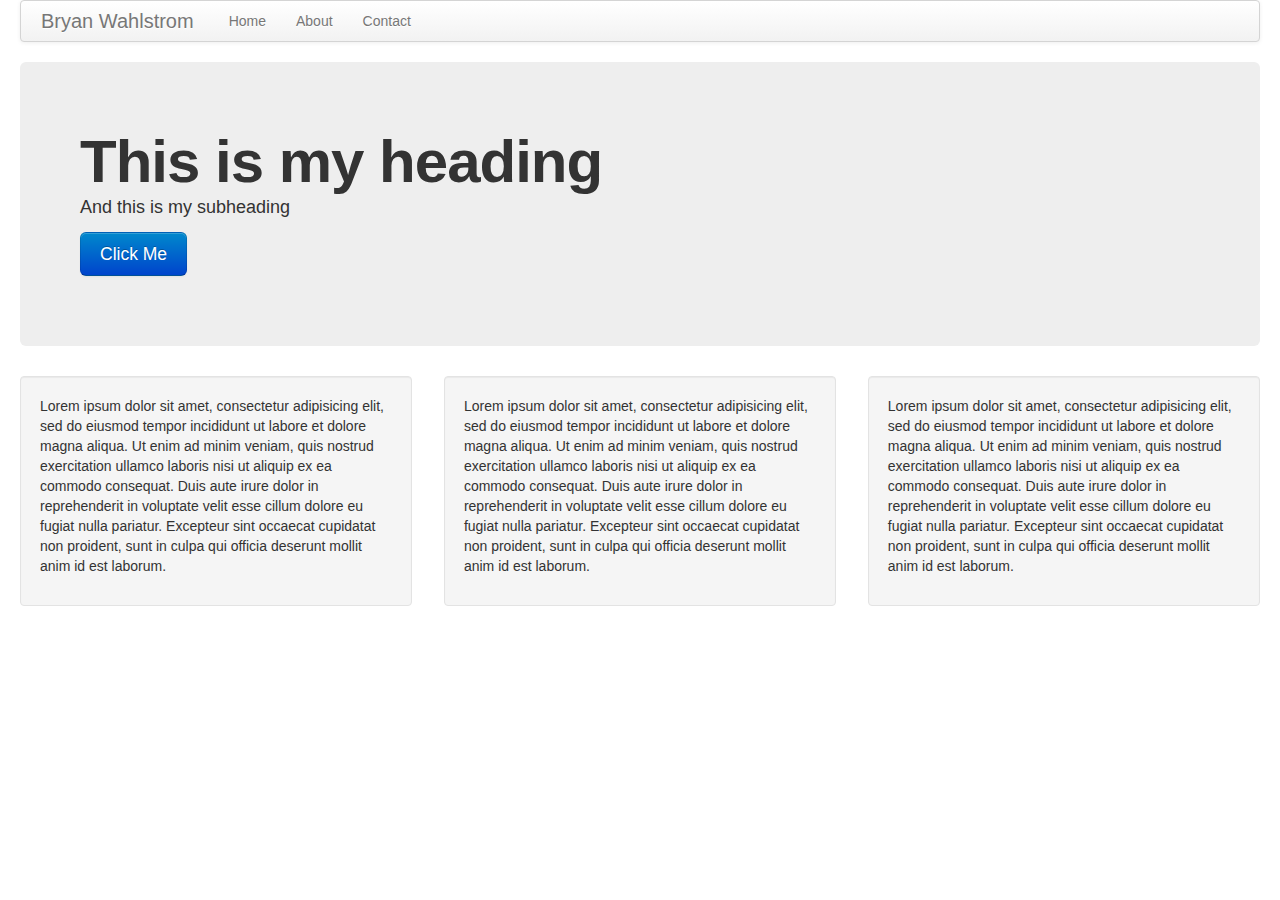
<file: daily_activities/nav_bar_test/index.html>
<!DOCTYPE html>
<html>

<head>
  <title></title>
  <meta charset="utf-8">
  <meta name="viewport" content="width=device-width, initial-scale=1.0">
  <link rel="stylesheet" type="text/css" href="css/bootstrap.css">
  <link rel="stylesheet" type="text/css" href="css/bootstrap-responsive.css">
  <script type="text/javascript" src="js/jquery-1.10.1.min.js"></script>
  <script type="text/javascript" src="js/active.js"></script>
  <script type="text/javascript" src="js/bootstrap.js"></script>
</head>

<body>
  <div class="container-fluid">
   <div class="navbar">
      <div class="navbar-inner">
        <a class="brand" href="#">Bryan Wahlstrom</a>
        <ul class="nav">
        <li><a href="/Users/bryan_wahlstrom/Dropbox/PCS/daily_activities/nav_bar_test/index.html">Home</a></li>
        <li><a href="/Users/bryan_wahlstrom/Dropbox/PCS/daily_activities/nav_bar_test/about.html">About</a></li>
        <li class="dropdown">
          <a href="#" class="dropdown-toggle" data-toggle="dropdown">Contact</a>
          <ul class="dropdown-menu">
            <li><a href="/Users/bryan_wahlstrom/Dropbox/PCS/daily_activities/nav_bar_test/contact.html">Contact</a></li>
            <li><a href="/Users/bryan_wahlstrom/Dropbox/PCS/daily_activities/nav_bar_test/contact2.html">Contact 2</a></li>
            <li><a href="/Users/bryan_wahlstrom/Dropbox/PCS/daily_activities/nav_bar_test/contact3.html">Contact 3</a></li>
          </ul>
        </ul>
      </div>
    </div>
    <div class="hero-unit">
      <h1>This is my heading</h1>
      <p>And this is my subheading</p>
      <p>
        <a class="btn btn-primary btn-large" href="#myModal" role="button" data-toggle="modal">Click Me</a>
        <!-- Modal -->
      <div id="myModal" class="modal hide fade" tabindex="-1" role="dialog" aria-labelledby="myModalLabel" aria-hidden="true">
        <div class="modal-header">
          <button type="button" class="close" data-dismiss="modal" aria-hidden="true">×</button>
          <h3 id="myModalLabel">Totally modal-tastic</h3>
        </div>
        <div class="modal-body">
          <p>Check out the body on my modal bro-ski!</p>
        </div>
        <div class="modal-footer">
          <button class="btn" data-dismiss="modal" aria-hidden="true">Close</button>
        </div>
      </div>
      </p>
    </div>
    <div class="row-fluid">
      <div class="span4 well">
        <p>Lorem ipsum dolor sit amet, consectetur adipisicing elit, sed do eiusmod
        tempor incididunt ut labore et dolore magna aliqua. Ut enim ad minim veniam,
        quis nostrud exercitation ullamco laboris nisi ut aliquip ex ea commodo
        consequat. Duis aute irure dolor in reprehenderit in voluptate velit esse
        cillum dolore eu fugiat nulla pariatur. Excepteur sint occaecat cupidatat non
        proident, sunt in culpa qui officia deserunt mollit anim id est laborum.</p>
      </div>

      <div class="span4 well">
        <p>Lorem ipsum dolor sit amet, consectetur adipisicing elit, sed do eiusmod
        tempor incididunt ut labore et dolore magna aliqua. Ut enim ad minim veniam,
        quis nostrud exercitation ullamco laboris nisi ut aliquip ex ea commodo
        consequat. Duis aute irure dolor in reprehenderit in voluptate velit esse
        cillum dolore eu fugiat nulla pariatur. Excepteur sint occaecat cupidatat non
        proident, sunt in culpa qui officia deserunt mollit anim id est laborum.</p>
      </div>

      <div class="span4 well">
        <p>Lorem ipsum dolor sit amet, consectetur adipisicing elit, sed do eiusmod
        tempor incididunt ut labore et dolore magna aliqua. Ut enim ad minim veniam,
        quis nostrud exercitation ullamco laboris nisi ut aliquip ex ea commodo
        consequat. Duis aute irure dolor in reprehenderit in voluptate velit esse
        cillum dolore eu fugiat nulla pariatur. Excepteur sint occaecat cupidatat non
        proident, sunt in culpa qui officia deserunt mollit anim id est laborum.</p>
      </div>
    </div>
  </div>
</body>

</html>
</file>
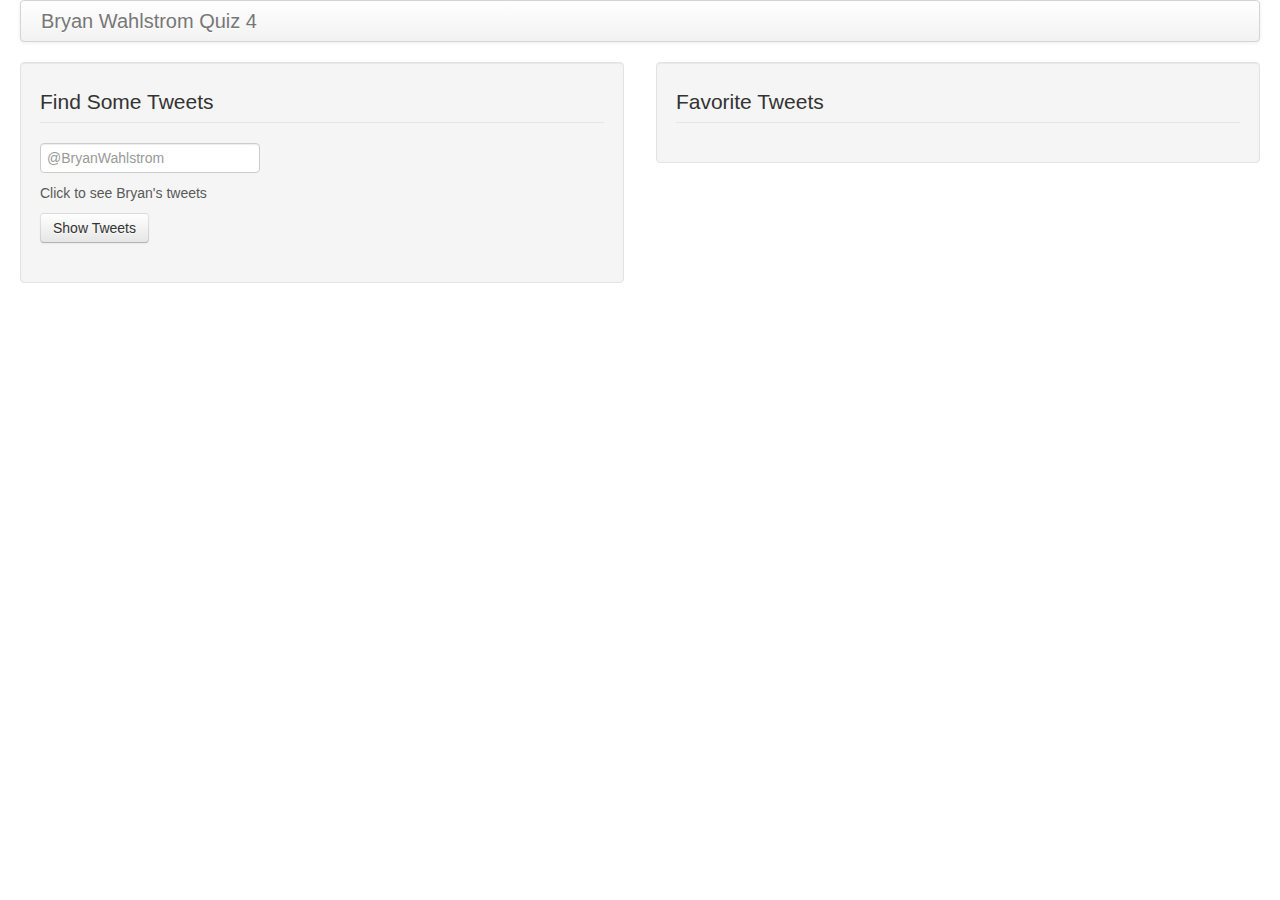
<file: quizzes/quiz4/index.html>
<!DOCTYPE html>
<html>

<head>
  <title></title>
  <meta charset="utf-8">
  <meta name="viewport" content="width=device-width, initial-scale=1.0">
  <link rel="stylesheet" type="text/css" href="css/bootstrap.css">
  <link rel="stylesheet" type="text/css" href="css/bootstrap-responsive.css">
  <script type="text/javascript" src="js/jquery-1.10.1.min.js"></script>
  <script type="text/javascript" src="js/script.js"></script>

</head>

<body>
  <div class="container-fluid">
    <div class="navbar">
      <div class="navbar-inner">
      <a class="brand" href="#">Bryan Wahlstrom Quiz 4</a>
      </div>
    </div>
    <div class="row-fluid">
      <div class="span6 well">
        <form>
          <fieldset>
            <legend>Find Some Tweets</legend>
            <input type="text" placeholder="@BryanWahlstrom">
            <span class="help-block">Click to see Bryan's tweets</span>
            <button class="btn">Show Tweets</button>
          </fieldset>
        </form>
        <div class="tweets">
          <div class="tweet">
            <p>This is my fifth tweet, I hope you like it!</p>
            <p>28.06.13</p>
            <p><a href="#" class="favorite">Favorite</a></p>
          <hr>
          </div>
          <div class="tweet">
            <p>This is my fourth tweet, I hope you like it!</p>
            <p>27.06.13</p>
            <p><a href="#" class="favorite">Favorite</a></p>
          <hr>
          </div>
          <div class="tweet">
            <p>This is my third tweet, I hope you like it!</p>
            <p>26.06.13</p>
            <p><a href="#" class="favorite">Favorite</a></p>
          <hr>
          </div>
          <div class="tweet">
            <p>This is my second tweet, I hope you like it!</p>
            <p>25.06.13</p>
            <p><a href="#" class="favorite">Favorite</a></p>
          <hr>
          </div>
          <div class="tweet">
            <p>This is my first tweet, I hope you like it!</p>
            <p>24.06.13</p>
            <p><a href="#" class="favorite">Favorite</a></p>
          <hr>
          </div>
        </div>
      </div>
      <div class="span6 well">
          <legend>Favorite Tweets</legend>
        <div class="favorite_tweets">
        </div>
      </div>
    </div>
  </div>
</body>

</html>
</file>
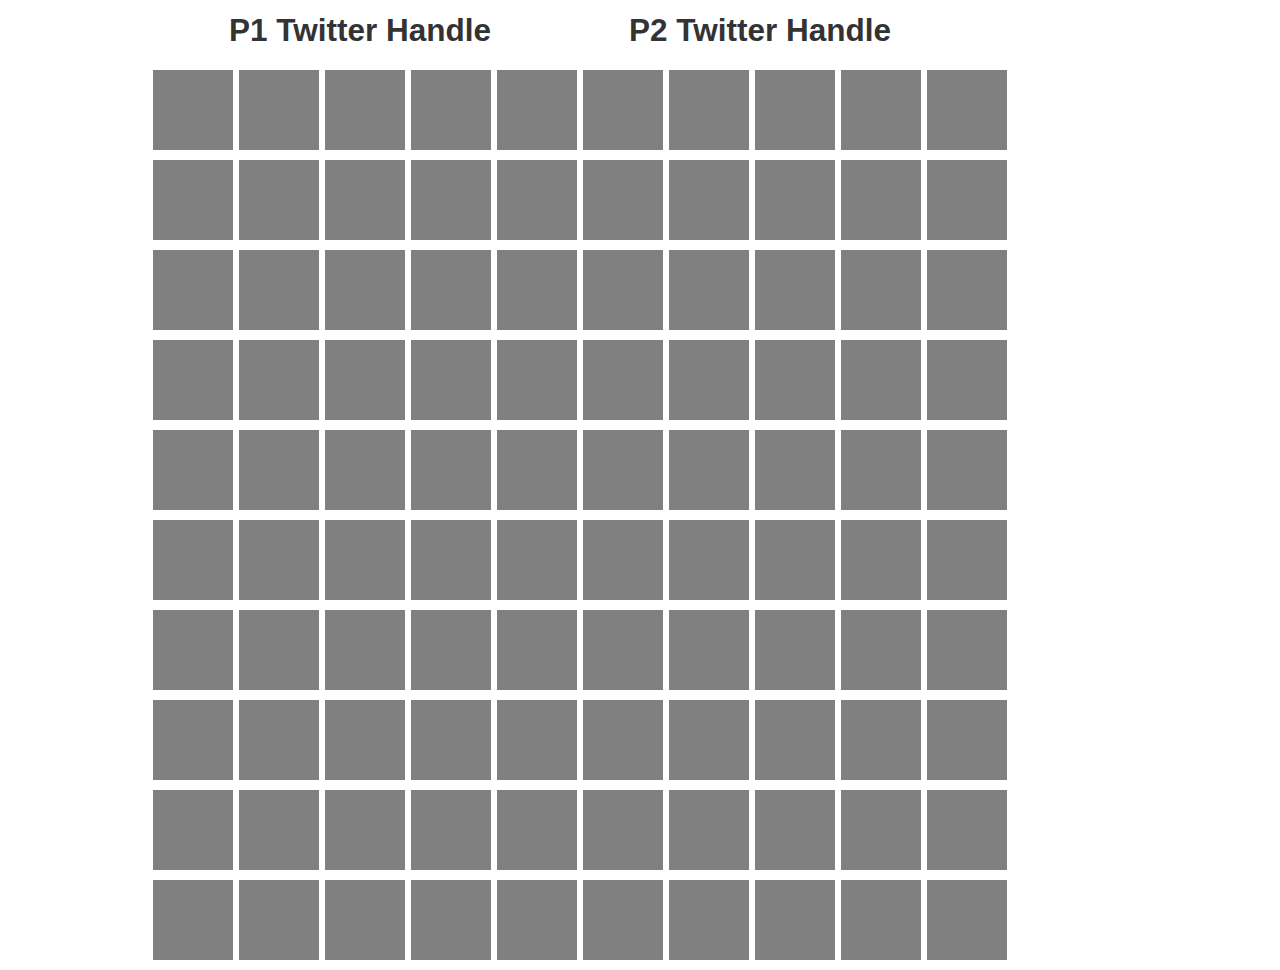
<file: daily_activities/ajax-test/public/index.html>
<!DOCTYPE html>
<html>
<head>
  <title>Bryan's Solitaire</title>
  <link rel="stylesheet" href="bootstrap.css" type="text/css"/>
  <link rel="stylesheet" href="styles.css" type="text/css"/>
  <script src="jquery-1.10.1.min.js"></script>
  <script src="app.js"></script>
</head>
<body>
  <div class="container">
    <div class="row">
    <div class="span5 handle"><h2>P1 Twitter Handle</h2></div>
    <div class="span5 handle"><h2>P2 Twitter Handle</h2></div>
    </div>

    <div class="row">
      <div class="span1 square">
      </div>
      <div class="span1 square">
      </div>
      <div class="span1 square">
      </div>
      <div class="span1 square">
      </div>
      <div class="span1 square">
      </div>
      <div class="span1 square">
      </div>
      <div class="span1 square">
      </div>
      <div class="span1 square">
      </div>
      <div class="span1 square">
      </div>
      <div class="span1 square">
      </div>
    </div>
    <div class="row">
      <div class="span1 square">
      </div>
      <div class="span1 square">
      </div>
      <div class="span1 square">
      </div>
      <div class="span1 square">
      </div>
      <div class="span1 square">
      </div>
      <div class="span1 square">
      </div>
      <div class="span1 square">
      </div>
      <div class="span1 square">
      </div>
      <div class="span1 square">
      </div>
      <div class="span1 square">
      </div>
    </div>
    <div class="row">
      <div class="span1 square">
      </div>
      <div class="span1 square">
      </div>
      <div class="span1 square">
      </div>
      <div class="span1 square">
      </div>
      <div class="span1 square">
      </div>
      <div class="span1 square">
      </div>
      <div class="span1 square">
      </div>
      <div class="span1 square">
      </div>
      <div class="span1 square">
      </div>
      <div class="span1 square">
      </div>
    </div>
    <div class="row">
      <div class="span1 square">
      </div>
      <div class="span1 square">
      </div>
      <div class="span1 square">
      </div>
      <div class="span1 square">
      </div>
      <div class="span1 square">
      </div>
      <div class="span1 square">
      </div>
      <div class="span1 square">
      </div>
      <div class="span1 square">
      </div>
      <div class="span1 square">
      </div>
      <div class="span1 square">
      </div>
    </div>
    <div class="row">
      <div class="span1 square">
      </div>
      <div class="span1 square">
      </div>
      <div class="span1 square">
      </div>
      <div class="span1 square">
      </div>
      <div class="span1 square">
      </div>
      <div class="span1 square">
      </div>
      <div class="span1 square">
      </div>
      <div class="span1 square">
      </div>
      <div class="span1 square">
      </div>
      <div class="span1 square">
      </div>
    </div>
    <div class="row">
      <div class="span1 square">
      </div>
      <div class="span1 square">
      </div>
      <div class="span1 square">
      </div>
      <div class="span1 square">
      </div>
      <div class="span1 square">
      </div>
      <div class="span1 square">
      </div>
      <div class="span1 square">
      </div>
      <div class="span1 square">
      </div>
      <div class="span1 square">
      </div>
      <div class="span1 square">
      </div>
    </div>
    <div class="row">
      <div class="span1 square">
      </div>
      <div class="span1 square">
      </div>
      <div class="span1 square">
      </div>
      <div class="span1 square">
      </div>
      <div class="span1 square">
      </div>
      <div class="span1 square">
      </div>
      <div class="span1 square">
      </div>
      <div class="span1 square">
      </div>
      <div class="span1 square">
      </div>
      <div class="span1 square">
      </div>
    </div>
    <div class="row">
      <div class="span1 square">
      </div>
      <div class="span1 square">
      </div>
      <div class="span1 square">
      </div>
      <div class="span1 square">
      </div>
      <div class="span1 square">
      </div>
      <div class="span1 square">
      </div>
      <div class="span1 square">
      </div>
      <div class="span1 square">
      </div>
      <div class="span1 square">
      </div>
      <div class="span1 square">
      </div>
    </div>
    <div class="row">
      <div class="span1 square">
      </div>
      <div class="span1 square">
      </div>
      <div class="span1 square">
      </div>
      <div class="span1 square">
      </div>
      <div class="span1 square">
      </div>
      <div class="span1 square">
      </div>
      <div class="span1 square">
      </div>
      <div class="span1 square">
      </div>
      <div class="span1 square">
      </div>
      <div class="span1 square">
      </div>
    </div>
    <div class="row">
      <div class="span1 square">
      </div>
      <div class="span1 square">
      </div>
      <div class="span1 square">
      </div>
      <div class="span1 square">
      </div>
      <div class="span1 square">
      </div>
      <div class="span1 square">
      </div>
      <div class="span1 square">
      </div>
      <div class="span1 square">
      </div>
      <div class="span1 square">
      </div>
      <div class="span1 square">
      </div>
    </div>

  </div>




</body>

</html>
</file>
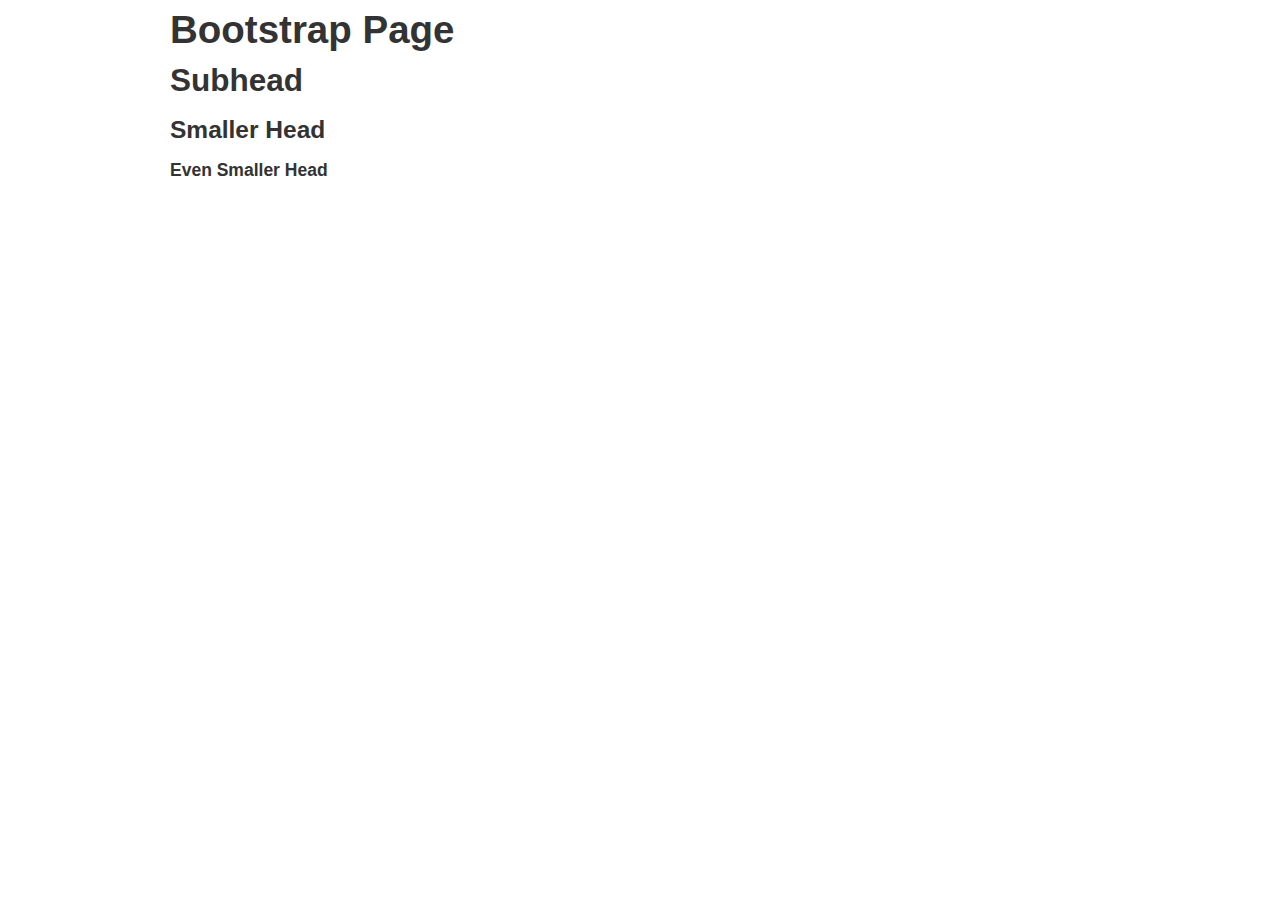
<file: quizzes/quiz1/project2/index.html>
<!DOCTYPE html>
<html>

<head>
  <meta name="viewport" content="width=device-width, initial-scale=1.0">
  <link rel="stylesheet" type="text/css" href="css/global.css">
  <link rel="stylesheet" type="text/css" href="css/bootstrap.css">
</head>

<body>
  <div class="container tweak">
    <header>
      <h1>Bootstrap Page</h1>
    </header>

    <article>
      <h2>Subhead</h2>
      <h3>Smaller Head</h3>
      <h4>Even Smaller Head</h4>
    </article>

  </div>


</body>

</html>
</file>
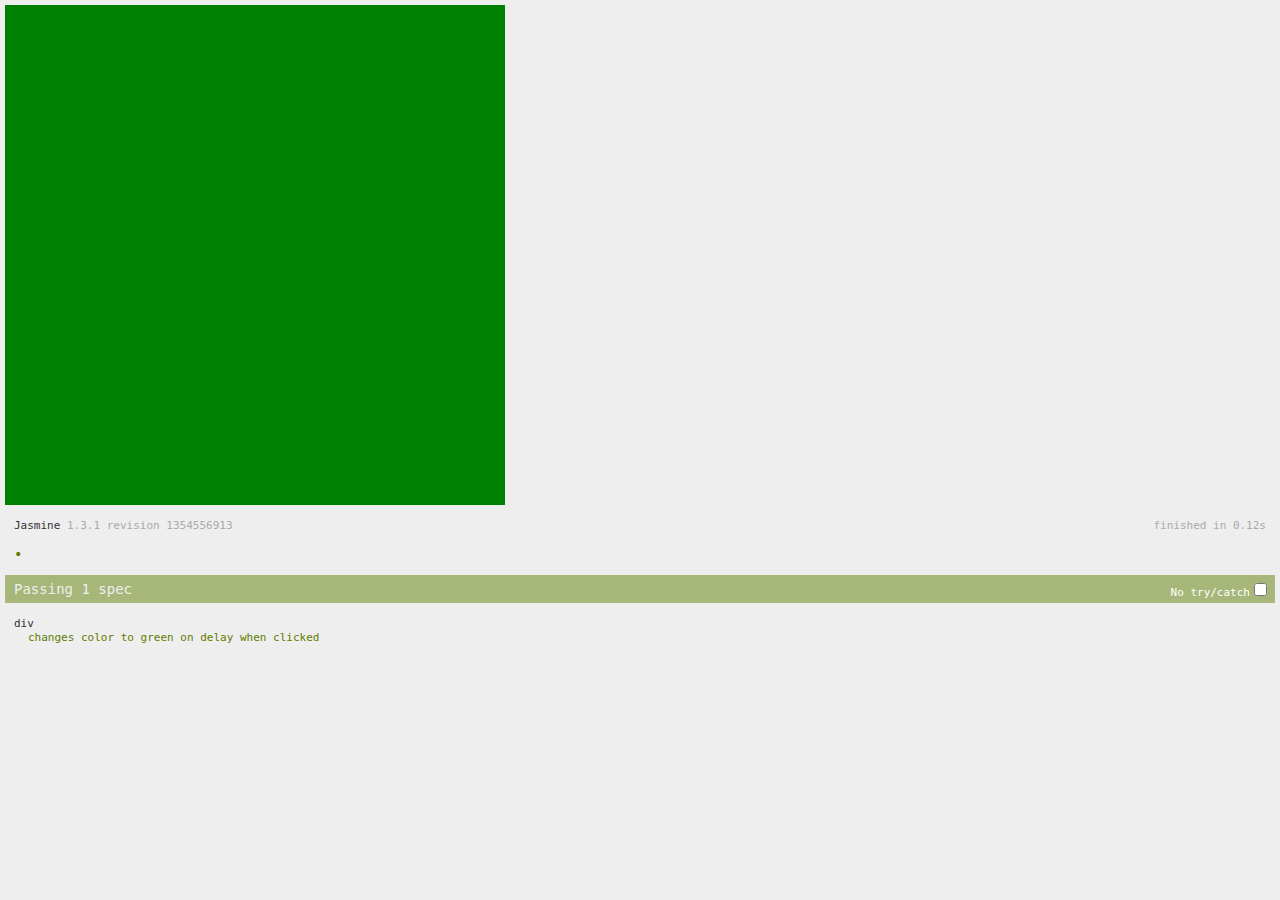
<file: daily_activities/async_testing/SpecRunner.html>
<!DOCTYPE HTML PUBLIC "-//W3C//DTD HTML 4.01 Transitional//EN"
  "http://www.w3.org/TR/html4/loose.dtd">
<html>
<head>
  <title>Jasmine Spec Runner</title>

  <link rel="shortcut icon" type="image/png" href="lib/jasmine-1.3.1/jasmine_favicon.png">
  <link rel="stylesheet" type="text/css" href="lib/jasmine-1.3.1/jasmine.css">
  <script type="text/javascript" src="lib/jasmine-1.3.1/jasmine.js"></script>
  <script type="text/javascript" src="lib/jasmine-1.3.1/jasmine-html.js"></script>
  <script type="text/javascript" src="lib/jquery-1.10.1.min.js"></script>

  <!-- include source files here... -->
  <script type="text/javascript" src="src/app.js"></script>

  <!-- include spec files here... -->
  <script type="text/javascript" src="spec/javascripts/helpers/jasmine-jquery.js"></script>
  <script type="text/javascript" src="spec/javascripts/appSpec.js"></script>


  <script type="text/javascript">
    (function() {
      var jasmineEnv = jasmine.getEnv();
      jasmineEnv.updateInterval = 1000;

      var htmlReporter = new jasmine.HtmlReporter();

      jasmineEnv.addReporter(htmlReporter);

      jasmineEnv.specFilter = function(spec) {
        return htmlReporter.specFilter(spec);
      };

      var currentWindowOnload = window.onload;

      window.onload = function() {
        if (currentWindowOnload) {
          currentWindowOnload();
        }
        execJasmine();
      };

      function execJasmine() {
        jasmineEnv.execute();
      }

    })();
  </script>

</head>

<body>
  <div class="classy" style="background-color: blue; height: 500px; width: 500px">
  </div>
</body>
</html>
</file>
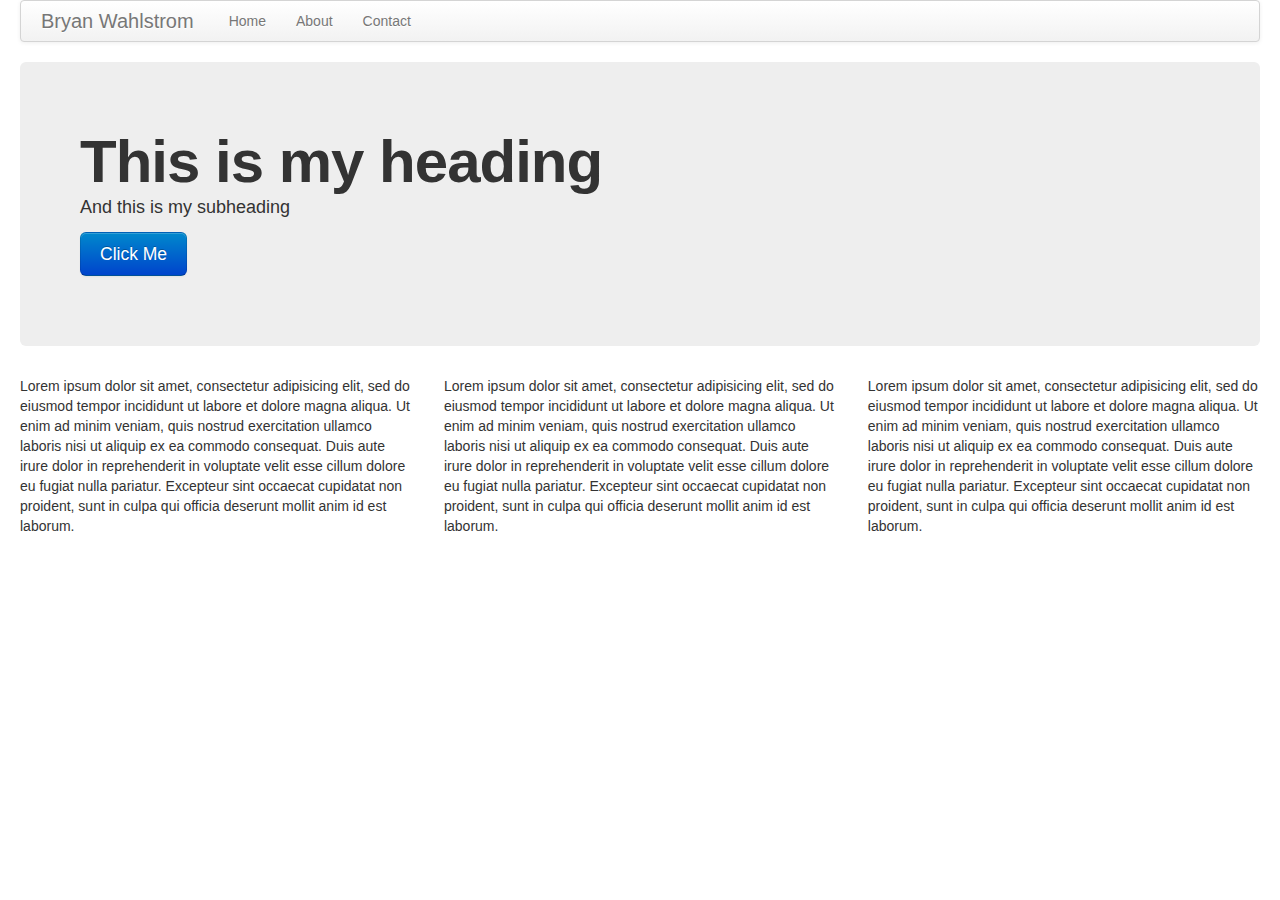
<file: daily_activities/nav_bar_test/about.html>
<!DOCTYPE html>
<html>

<head>
  <title></title>
  <meta charset="utf-8">
  <meta name="viewport" content="width=device-width, initial-scale=1.0">
  <link rel="stylesheet" type="text/css" href="css/bootstrap.css">
  <link rel="stylesheet" type="text/css" href="css/bootstrap-responsive.css">
  <script type="text/javascript" src="js/jquery-1.10.1.min.js"></script>
  <script type="text/javascript" src="js/active.js"></script>
  <script type="text/javascript" src="js/bootstrap.js"></script>
</head>

<body>
  <div class="container-fluid">
   <div class="navbar">
      <div class="navbar-inner">
        <a class="brand" href="#">Bryan Wahlstrom</a>
        <ul class="nav">
        <li><a href="/Users/bryan_wahlstrom/Dropbox/PCS/daily_activities/nav_bar_test/index.html">Home</a></li>
        <li><a href="/Users/bryan_wahlstrom/Dropbox/PCS/daily_activities/nav_bar_test/about.html">About</a></li>
        <li class="dropdown">
          <a href="#" class="dropdown-toggle" data-toggle="dropdown">Contact</a>
          <ul class="dropdown-menu">
            <li><a href="/Users/bryan_wahlstrom/Dropbox/PCS/daily_activities/nav_bar_test/contact.html">Contact</a></li>
            <li><a href="/Users/bryan_wahlstrom/Dropbox/PCS/daily_activities/nav_bar_test/contact2.html">Contact 2</a></li>
            <li><a href="/Users/bryan_wahlstrom/Dropbox/PCS/daily_activities/nav_bar_test/contact3.html">Contact 3</a></li>
          </ul>
        </ul>
      </div>
    </div>
    <div class="hero-unit">
      <h1>This is my heading</h1>
      <p>And this is my subheading</p>
      <p>
        <a class="btn btn-primary btn-large">Click Me</a>
      </p>
    </div>
    <div class="row-fluid">
      <div class="span4">
        <p>Lorem ipsum dolor sit amet, consectetur adipisicing elit, sed do eiusmod
        tempor incididunt ut labore et dolore magna aliqua. Ut enim ad minim veniam,
        quis nostrud exercitation ullamco laboris nisi ut aliquip ex ea commodo
        consequat. Duis aute irure dolor in reprehenderit in voluptate velit esse
        cillum dolore eu fugiat nulla pariatur. Excepteur sint occaecat cupidatat non
        proident, sunt in culpa qui officia deserunt mollit anim id est laborum.</p>
      </div>

      <div class="span4">
        <p>Lorem ipsum dolor sit amet, consectetur adipisicing elit, sed do eiusmod
        tempor incididunt ut labore et dolore magna aliqua. Ut enim ad minim veniam,
        quis nostrud exercitation ullamco laboris nisi ut aliquip ex ea commodo
        consequat. Duis aute irure dolor in reprehenderit in voluptate velit esse
        cillum dolore eu fugiat nulla pariatur. Excepteur sint occaecat cupidatat non
        proident, sunt in culpa qui officia deserunt mollit anim id est laborum.</p>
      </div>

      <div class="span4">
        <p>Lorem ipsum dolor sit amet, consectetur adipisicing elit, sed do eiusmod
        tempor incididunt ut labore et dolore magna aliqua. Ut enim ad minim veniam,
        quis nostrud exercitation ullamco laboris nisi ut aliquip ex ea commodo
        consequat. Duis aute irure dolor in reprehenderit in voluptate velit esse
        cillum dolore eu fugiat nulla pariatur. Excepteur sint occaecat cupidatat non
        proident, sunt in culpa qui officia deserunt mollit anim id est laborum.</p>
      </div>
    </div>
  </div>
</body>

</html>
</file>
<file: daily_activities/ajax-test/public/styles.css>
.square {
  background-color: gray;
  height: 80px;
  width: 80px;
  margin: 0 3px;
}

.blue {
  background-color: blue;
}

.red {
  background-color: red;
}

.row {
  margin-bottom: 10px;
}

.handle {
  text-align: center;
}
</file>
<file: quizzes/quiz1/project2/css/global.css>
container {
  background-color: #90EE90;
}

h1, h2, h3, h4 {
  color: white;
}
</file>
<file: daily_activities/async_testing/lib/jasmine-1.3.1/jasmine.css>
body { background-color: #eeeeee; padding: 0; margin: 5px; overflow-y: scroll; }

#HTMLReporter { font-size: 11px; font-family: Monaco, "Lucida Console", monospace; line-height: 14px; color: #333333; }
#HTMLReporter a { text-decoration: none; }
#HTMLReporter a:hover { text-decoration: underline; }
#HTMLReporter p, #HTMLReporter h1, #HTMLReporter h2, #HTMLReporter h3, #HTMLReporter h4, #HTMLReporter h5, #HTMLReporter h6 { margin: 0; line-height: 14px; }
#HTMLReporter .banner, #HTMLReporter .symbolSummary, #HTMLReporter .summary, #HTMLReporter .resultMessage, #HTMLReporter .specDetail .description, #HTMLReporter .alert .bar, #HTMLReporter .stackTrace { padding-left: 9px; padding-right: 9px; }
#HTMLReporter #jasmine_content { position: fixed; right: 100%; }
#HTMLReporter .version { color: #aaaaaa; }
#HTMLReporter .banner { margin-top: 14px; }
#HTMLReporter .duration { color: #aaaaaa; float: right; }
#HTMLReporter .symbolSummary { overflow: hidden; *zoom: 1; margin: 14px 0; }
#HTMLReporter .symbolSummary li { display: block; float: left; height: 7px; width: 14px; margin-bottom: 7px; font-size: 16px; }
#HTMLReporter .symbolSummary li.passed { font-size: 14px; }
#HTMLReporter .symbolSummary li.passed:before { color: #5e7d00; content: "\02022"; }
#HTMLReporter .symbolSummary li.failed { line-height: 9px; }
#HTMLReporter .symbolSummary li.failed:before { color: #b03911; content: "x"; font-weight: bold; margin-left: -1px; }
#HTMLReporter .symbolSummary li.skipped { font-size: 14px; }
#HTMLReporter .symbolSummary li.skipped:before { color: #bababa; content: "\02022"; }
#HTMLReporter .symbolSummary li.pending { line-height: 11px; }
#HTMLReporter .symbolSummary li.pending:before { color: #aaaaaa; content: "-"; }
#HTMLReporter .exceptions { color: #fff; float: right; margin-top: 5px; margin-right: 5px; }
#HTMLReporter .bar { line-height: 28px; font-size: 14px; display: block; color: #eee; }
#HTMLReporter .runningAlert { background-color: #666666; }
#HTMLReporter .skippedAlert { background-color: #aaaaaa; }
#HTMLReporter .skippedAlert:first-child { background-color: #333333; }
#HTMLReporter .skippedAlert:hover { text-decoration: none; color: white; text-decoration: underline; }
#HTMLReporter .passingAlert { background-color: #a6b779; }
#HTMLReporter .passingAlert:first-child { background-color: #5e7d00; }
#HTMLReporter .failingAlert { background-color: #cf867e; }
#HTMLReporter .failingAlert:first-child { background-color: #b03911; }
#HTMLReporter .results { margin-top: 14px; }
#HTMLReporter #details { display: none; }
#HTMLReporter .resultsMenu, #HTMLReporter .resultsMenu a { background-color: #fff; color: #333333; }
#HTMLReporter.showDetails .summaryMenuItem { font-weight: normal; text-decoration: inherit; }
#HTMLReporter.showDetails .summaryMenuItem:hover { text-decoration: underline; }
#HTMLReporter.showDetails .detailsMenuItem { font-weight: bold; text-decoration: underline; }
#HTMLReporter.showDetails .summary { display: none; }
#HTMLReporter.showDetails #details { display: block; }
#HTMLReporter .summaryMenuItem { font-weight: bold; text-decoration: underline; }
#HTMLReporter .summary { margin-top: 14px; }
#HTMLReporter .summary .suite .suite, #HTMLReporter .summary .specSummary { margin-left: 14px; }
#HTMLReporter .summary .specSummary.passed a { color: #5e7d00; }
#HTMLReporter .summary .specSummary.failed a { color: #b03911; }
#HTMLReporter .description + .suite { margin-top: 0; }
#HTMLReporter .suite { margin-top: 14px; }
#HTMLReporter .suite a { color: #333333; }
#HTMLReporter #details .specDetail { margin-bottom: 28px; }
#HTMLReporter #details .specDetail .description { display: block; color: white; background-color: #b03911; }
#HTMLReporter .resultMessage { padding-top: 14px; color: #333333; }
#HTMLReporter .resultMessage span.result { display: block; }
#HTMLReporter .stackTrace { margin: 5px 0 0 0; max-height: 224px; overflow: auto; line-height: 18px; color: #666666; border: 1px solid #ddd; background: white; white-space: pre; }

#TrivialReporter { padding: 8px 13px; position: absolute; top: 0; bottom: 0; left: 0; right: 0; overflow-y: scroll; background-color: white; font-family: "Helvetica Neue Light", "Lucida Grande", "Calibri", "Arial", sans-serif; /*.resultMessage {*/ /*white-space: pre;*/ /*}*/ }
#TrivialReporter a:visited, #TrivialReporter a { color: #303; }
#TrivialReporter a:hover, #TrivialReporter a:active { color: blue; }
#TrivialReporter .run_spec { float: right; padding-right: 5px; font-size: .8em; text-decoration: none; }
#TrivialReporter .banner { color: #303; background-color: #fef; padding: 5px; }
#TrivialReporter .logo { float: left; font-size: 1.1em; padding-left: 5px; }
#TrivialReporter .logo .version { font-size: .6em; padding-left: 1em; }
#TrivialReporter .runner.running { background-color: yellow; }
#TrivialReporter .options { text-align: right; font-size: .8em; }
#TrivialReporter .suite { border: 1px outset gray; margin: 5px 0; padding-left: 1em; }
#TrivialReporter .suite .suite { margin: 5px; }
#TrivialReporter .suite.passed { background-color: #dfd; }
#TrivialReporter .suite.failed { background-color: #fdd; }
#TrivialReporter .spec { margin: 5px; padding-left: 1em; clear: both; }
#TrivialReporter .spec.failed, #TrivialReporter .spec.passed, #TrivialReporter .spec.skipped { padding-bottom: 5px; border: 1px solid gray; }
#TrivialReporter .spec.failed { background-color: #fbb; border-color: red; }
#TrivialReporter .spec.passed { background-color: #bfb; border-color: green; }
#TrivialReporter .spec.skipped { background-color: #bbb; }
#TrivialReporter .messages { border-left: 1px dashed gray; padding-left: 1em; padding-right: 1em; }
#TrivialReporter .passed { background-color: #cfc; display: none; }
#TrivialReporter .failed { background-color: #fbb; }
#TrivialReporter .skipped { color: #777; background-color: #eee; display: none; }
#TrivialReporter .resultMessage span.result { display: block; line-height: 2em; color: black; }
#TrivialReporter .resultMessage .mismatch { color: black; }
#TrivialReporter .stackTrace { white-space: pre; font-size: .8em; margin-left: 10px; max-height: 5em; overflow: auto; border: 1px inset red; padding: 1em; background: #eef; }
#TrivialReporter .finished-at { padding-left: 1em; font-size: .6em; }
#TrivialReporter.show-passed .passed, #TrivialReporter.show-skipped .skipped { display: block; }
#TrivialReporter #jasmine_content { position: fixed; right: 100%; }
#TrivialReporter .runner { border: 1px solid gray; display: block; margin: 5px 0; padding: 2px 0 2px 10px; }
</file>
